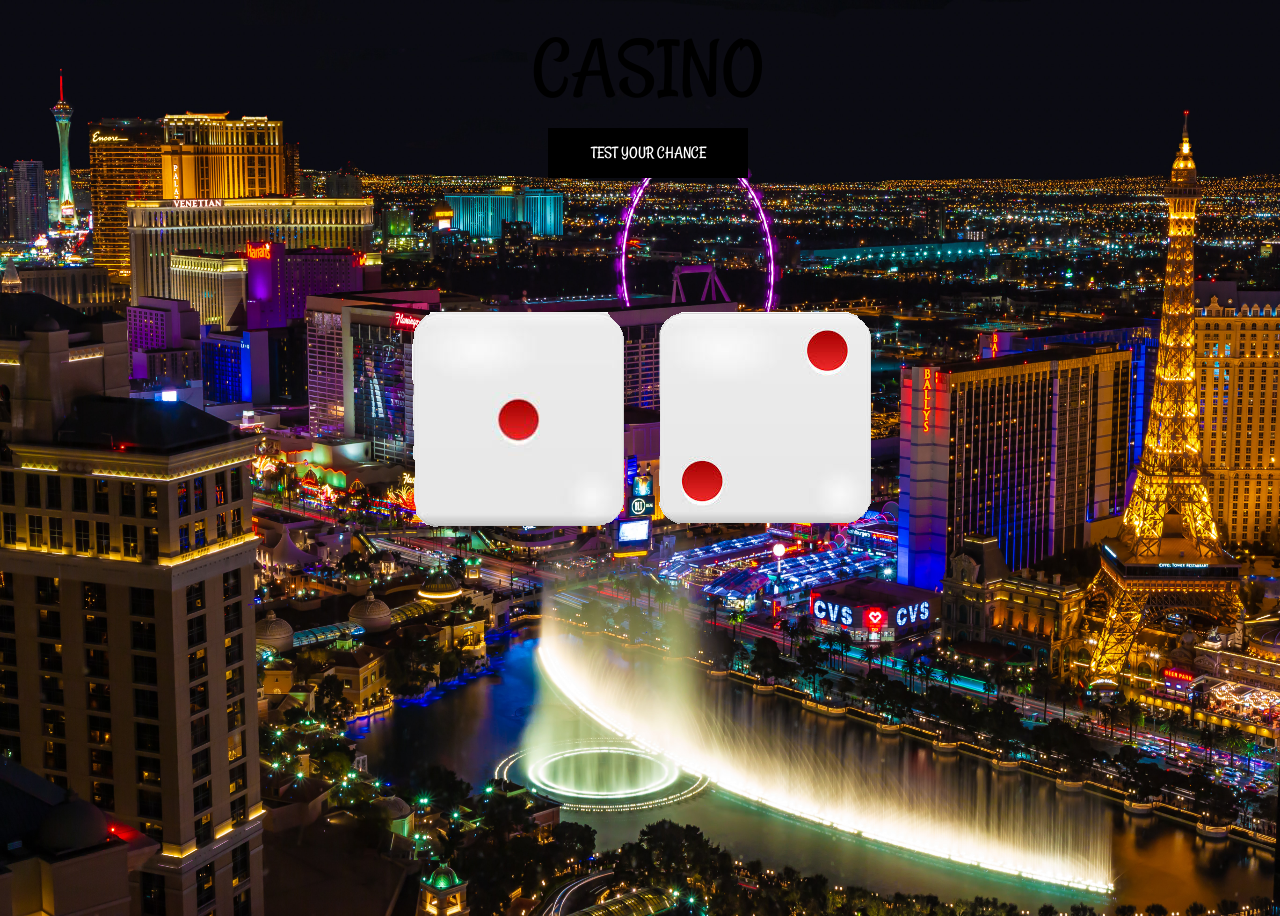
<file: index.html>
<!DOCTYPE html>
<html>
<head>
    <link rel="stylesheet" href="mystyle.css"/>
    <script type="text/javascript">
        var lastIndex = 0;

        function randomImage()
        {
            var theImage1 = document.getElementById('myImage1');
            var theImage2 = document.getElementById('myImage2');
            var imgArray = new Array('di2.png', 'di3.png', 'di4.png', 'di5.png', 'di6.png','di1.png');
            var imgIndex1 = 0, imgIndex2 = 0;
            if (imgArray.length > 1)
            {
                while (imgIndex1 == lastIndex)
                {
                    imgIndex1 = Math.floor(Math.random() * imgArray.length);
                    imgIndex2 = Math.floor(Math.random() * imgArray.length);
                }
                theImage1.src = imgArray[imgIndex1];
                theImage2.src = imgArray[imgIndex2];
            }
            else
                return false;
        }
    </script>
    <title>Page Title</title>
</head>
<body>
    <h1 class="hdln hdln--primary">Casino</h1>
    <label class="btn roll roll--three-d" for="andicator" onclick="randomImage()">
  <span aria-hidden="true" class="roll__three-d-box" >
    <span class="roll__three-d-box--front" >test your chance</span>
    <span class="roll__three-d-box--back a" >click to roll</span>
  </span>
</label>
    <br />
    <div class="row">
      <div class="column">
        <img src="di1.png" alt="dice1" id="myImage1"/>
      </div>
    <div class="column">
        <img src="di2.png" alt="dice2" id="myImage2"/>
    </div>
  </div>
</body>
</html>
</file>
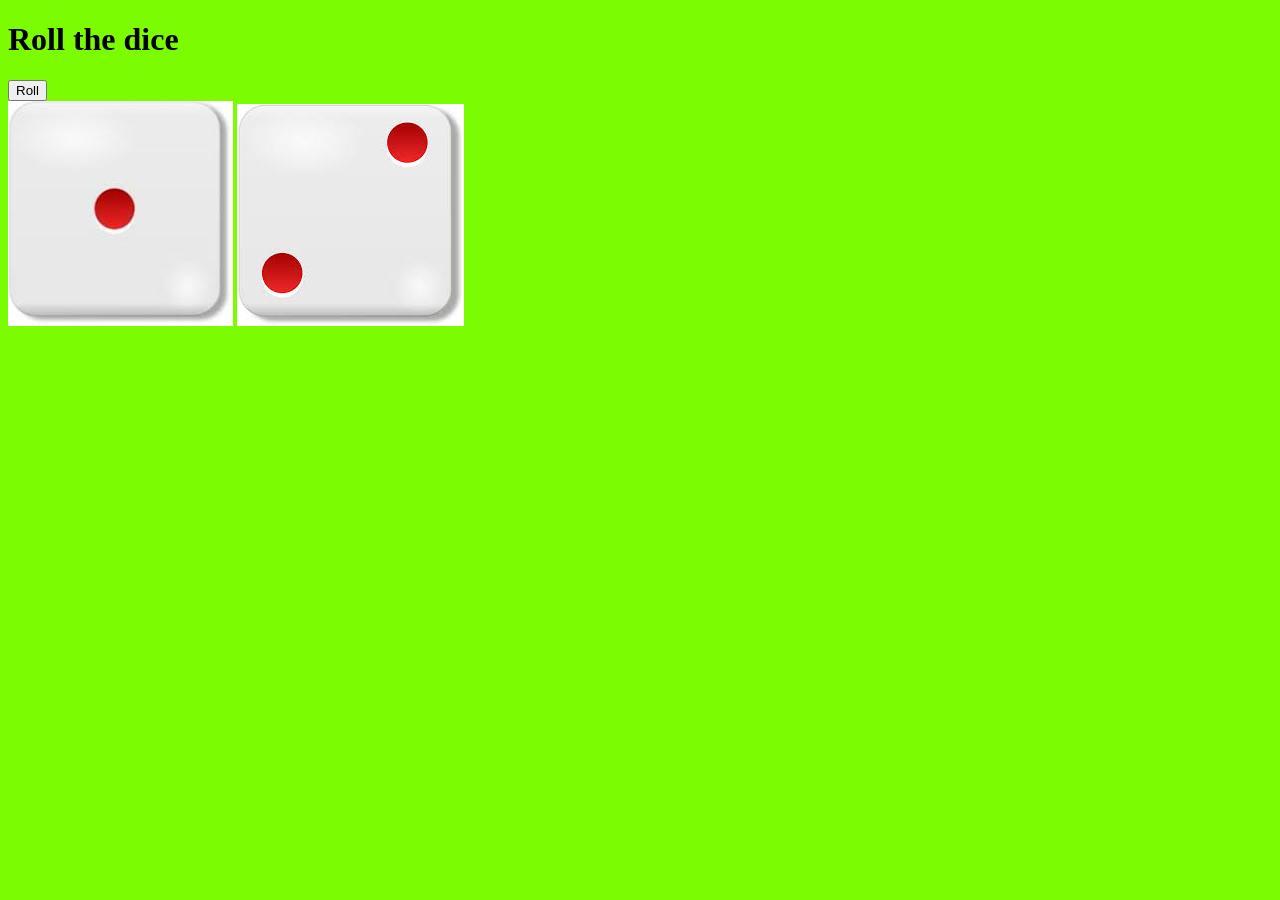
<file: diess/dies.html>
<!DOCTYPE html>
<html>
<head>
    <link rel="stylesheet" href="mystyle.css"/>
    <script type="text/javascript">
        var lastIndex = 0;

        function randomImage()
        {
            var theImage1 = document.getElementById('myImage1');
            var theImage2 = document.getElementById('myImage2');
            var imgArray = new Array('di2.jpeg', 'di3.jpeg', 'di4.jpeg', 'di5.jpeg', 'di6.jpeg','di1.jpeg');
            var imgIndex1 = 0, imgIndex2 = 0;
            if (imgArray.length > 1)
            {
                while (imgIndex1 == lastIndex)
                {
                    imgIndex1 = Math.floor(Math.random() * imgArray.length);
                    imgIndex2 = Math.floor(Math.random() * imgArray.length);
                }
                theImage1.src = imgArray[imgIndex1];
                theImage2.src = imgArray[imgIndex2];
            }
            else
                return false;
        }
    </script>
    <title>Page Title</title>
</head>
<body>

    <h1>Roll the dice</h1>

    <button onclick="randomImage()">Roll</button>
    <br />
    <img src="di1.jpeg" alt="dice" id="myImage1" />
    <img src="di2.jpeg" alt="dice" id="myImage2" />
</body>
</html>
</file>
<file: mystyle.css>
@import url('https://fonts.googleapis.com/css?family=Rancho&display=swap');
#dice {
    width: 100px;
    height: 100px;
}
body {
    width: 100vw;
    height: 100vh;
    background-image: url("vegas.jpg");
    background-repeat: no-repeat;
    background-size: 100% 100%;
    display: flex;
    justify-content: start;
    align-items: center;
    flex-direction: column;
    flex-wrap: nowrap;
    line-height: 1.5;
    font-size: 16px;
    overflow-x : hidden;
    overflow-y : hidden;
}
.hdln {
    width: 100%;
    text-align: center;
    font-weight: normal;
    font-family: "Rancho";
    text-transform : uppercase;
}
.hdln--primary {
    font-size: 5em;
    margin: 0;
    animation: redlight 0.3s infinite alternate linear;
}
.btn {
    width: 200px;
    height: 50px;
    border: none;
    border-radius: 5px;
    font-family : "Rancho";
}
.roll__three-d-box--front, .roll__three-d-box--back {
    display: flex;
    justify-content: center;
    align-items: center;
    flex-direction: row;
    flex-wrap: nowrap;
    width: 100%;
    height: 100%;
    position: absolute;
    top: 0;
    left: 0;
    background: black;
    padding: 15px 10px;
    color: white;
    pointer-events: none;
    box-sizing: border-box;
    text-transform: uppercase;
}
.roll--three-d {
    perspective: 200px;
    transition: all 0.07s linear;
    position: relative;
    cursor: pointer;
}

.roll {
    margin-bottom: 100px;
    min-height : 50px;
}
.roll:hover .roll__three-d-box, .roll:focus .roll__three-d-box {
    transform: translateZ(-25px) rotateX(90deg);
}
.roll__three-d-box {
    transition: all 0.3s ease-out;
    transform: translateZ(-25px);
    transform-style: preserve-3d;
    pointer-events: none;
    position: absolute;
    top: 0;
    left: 0;
    display: block;
    width: 100%;
    height: 100%;
}
.roll__three-d-box--front {
    transform: rotatex(0deg) translatez(25px);
}
.roll__three-d-box--back {
    transform: rotatex(-90deg) translatez(14px);
    background-color: #c0392b !important;
}
/*# sourceMappingURL=application.css.map */
@keyframes redlight {
    from {
        color: red;
   }
    to {
        color: black;
   }
}
* {
  box-sizing: border-box;
}

.row {
  display: flex;
}

/* Create 2 equal columns that sits next to each other */
.column {
  flex: 50%;
  padding: 10px;
}
</file>
<file: diess/mystyle.css>
body {
    background-color: lawngreen;
}
#dice {
    width: 100px;
    height: 100px;
}
</file>
